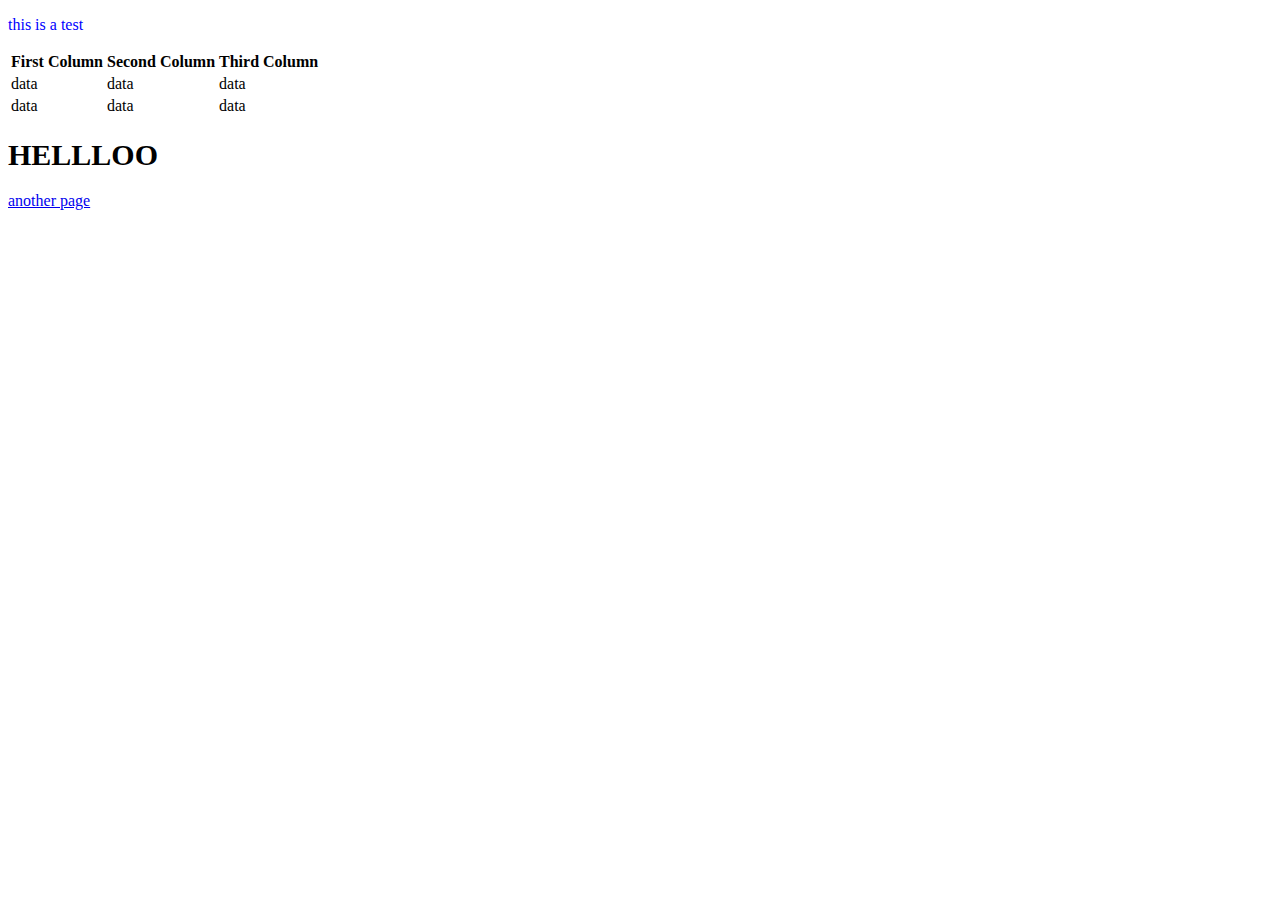
<file: index.html>
<!DOCTYPE html>
<html>
  <head>
    <title>Hello</title>
    <link rel="stylesheet" href="style.css">
  </head>
  <body>
    <p>this is a test</p>
    <table>
      <tr>
        <th>First Column</th>
        <th>Second Column</th>
        <th>Third Column</th>
      </tr>
      <tr>
        <td>data</td>
        <td>data</td>
        <td>data</td>
      </tr>
      <tr>
        <td>data</td>
        <td>data</td>
        <td>data</td>
      </tr>
    </table>
    <h1>HELLLOO</h1>
    <a href="gjaksl.html">another page</a>
  </body>
</html>
</file>
<file: style.css>
p {
  color: blue;
}
h1 {
  font-size: 30px;
}
</file>
